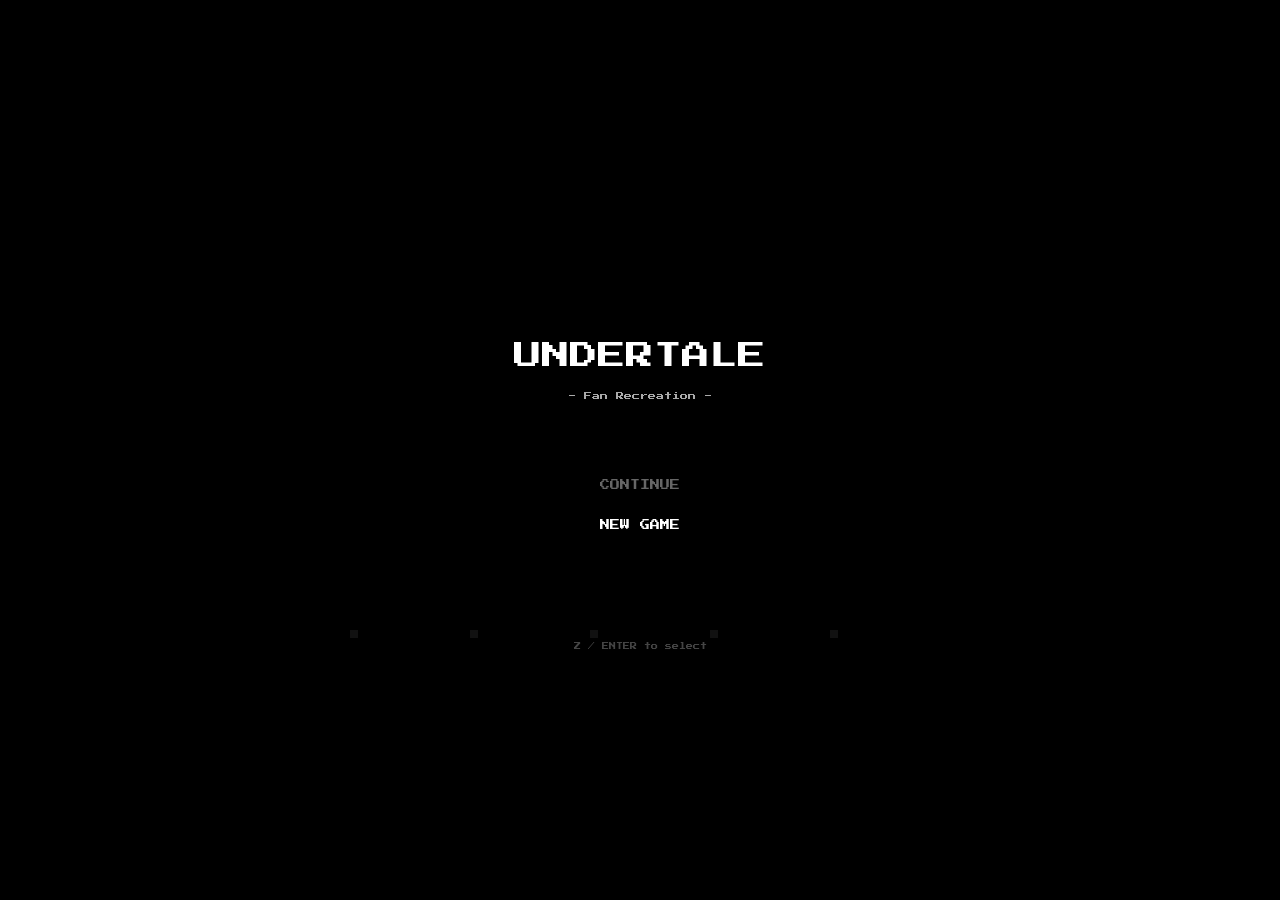
<file: undertale-clone/index.html>
<!DOCTYPE html>
<html lang="ko">
<head>
  <meta charset="UTF-8" />
  <meta name="viewport" content="width=device-width, initial-scale=1.0" />
  <title>UNDERTALE Clone</title>
  <link rel="preconnect" href="https://fonts.googleapis.com" />
  <link rel="preconnect" href="https://fonts.gstatic.com" crossorigin />
  <link href="https://fonts.googleapis.com/css2?family=Press+Start+2P&display=swap" rel="stylesheet" />
  <link rel="stylesheet" href="style.css" />
</head>
<body>
  <div id="game-container">
    <canvas id="game-canvas" width="640" height="480"></canvas>
  </div>
  <script type="module" src="src/main.js"></script>
</body>
</html>
</file>
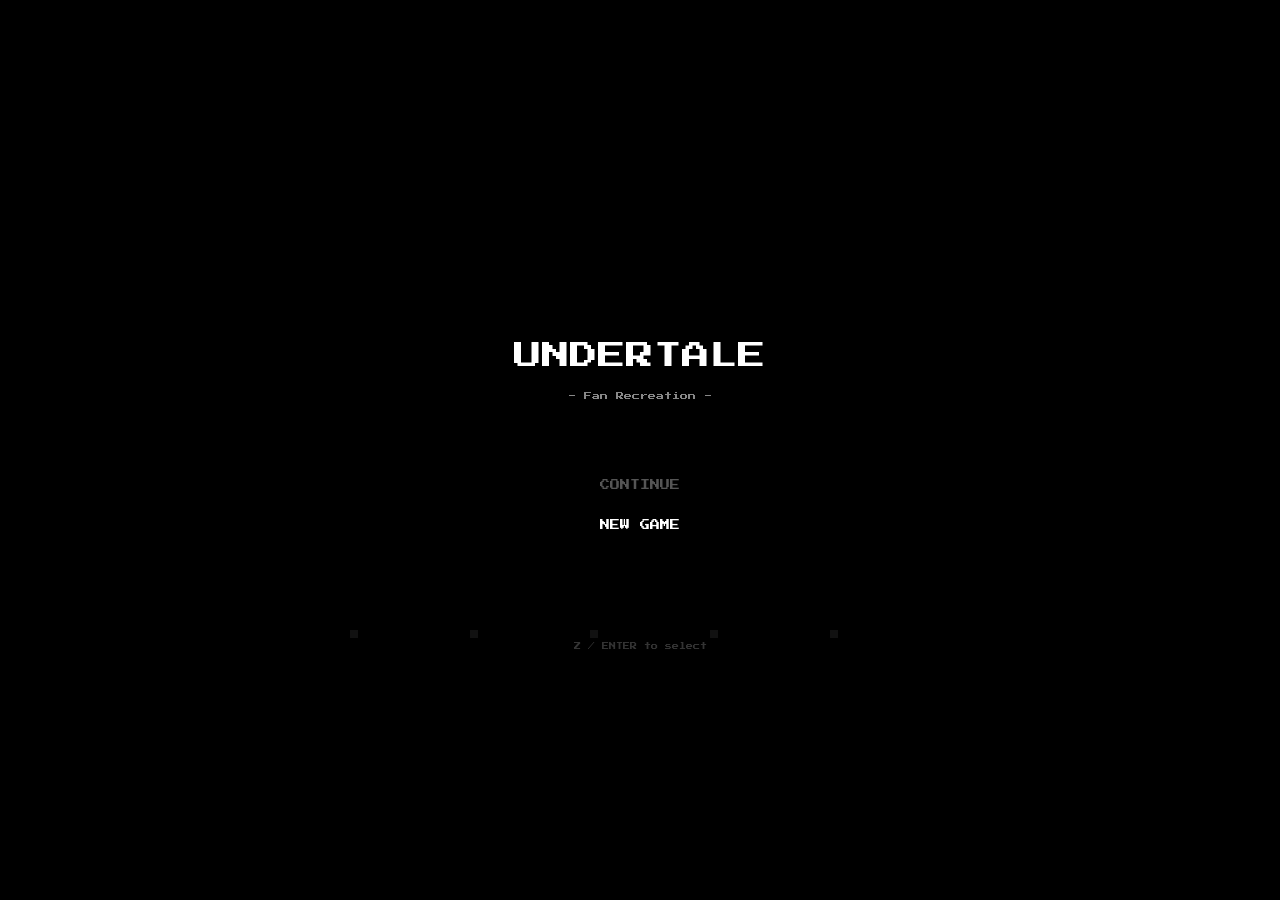
<file: undertale-clone/game.html>
<!DOCTYPE html>
<html lang="ko">
<head>
  <meta charset="UTF-8" />
  <meta name="viewport" content="width=device-width, initial-scale=1.0" />
  <title>UNDERTALE Fan Clone</title>
  <link href="https://fonts.googleapis.com/css2?family=Press+Start+2P&display=swap" rel="stylesheet" />
  <style>
    * { margin: 0; padding: 0; box-sizing: border-box; }
    body { background: #000; display: flex; justify-content: center; align-items: center; min-height: 100vh; overflow: hidden; }
    #game-canvas { display: block; image-rendering: pixelated; image-rendering: crisp-edges; }
  </style>
</head>
<body>
<canvas id="game-canvas" width="640" height="480"></canvas>
<script>
// ================================================================
// ENGINE
// ================================================================
class GameLoop {
  constructor(u,r){ this.update=u; this.render=r; this.running=false; this.rafId=null; this.FT=1000/60; this.acc=0; this.last=0; }
  start(){ this.running=true; this.last=performance.now(); this.rafId=requestAnimationFrame(this._tick.bind(this)); }
  stop(){ this.running=false; if(this.rafId){cancelAnimationFrame(this.rafId);this.rafId=null;} }
  _tick(now){ if(!this.running)return; this.acc+=Math.min(now-this.last,this.FT*5); this.last=now; while(this.acc>=this.FT){this.update(this.FT/1000);this.acc-=this.FT;} this.render(); this.rafId=requestAnimationFrame(this._tick.bind(this)); }
}

class SceneManager {
  constructor(){ this.stack=[]; }
  get current(){ return this.stack[this.stack.length-1]??null; }
  push(s){ this.current?.onPause?.(); this.stack.push(s); s.onEnter?.(); }
  pop(){ const s=this.stack.pop(); s?.onExit?.(); this.current?.onResume?.(); return s; }
  replace(s){ const o=this.stack.pop(); o?.onExit?.(); this.stack.push(s); s.onEnter?.(); }
  update(dt){ this.current?.update?.(dt); }
  render(ctx){ for(const s of this.stack) s.render?.(ctx); }
}

const KEY_MAP={ArrowUp:'up',ArrowDown:'down',ArrowLeft:'left',ArrowRight:'right',KeyZ:'confirm',KeyX:'cancel',Enter:'confirm',Escape:'cancel'};
class InputManager {
  constructor(){ this._h=new Set(); this._p=new Set(); this._r=new Set(); this._kd=this._kd.bind(this); this._ku=this._ku.bind(this); window.addEventListener('keydown',this._kd); window.addEventListener('keyup',this._ku); }
  _kd(e){ const a=KEY_MAP[e.code]; if(!a)return; e.preventDefault(); if(!this._h.has(a))this._p.add(a); this._h.add(a); }
  _ku(e){ const a=KEY_MAP[e.code]; if(!a)return; this._h.delete(a); this._r.add(a); }
  isHeld(a){ return this._h.has(a); }
  isPressed(a){ return this._p.has(a); }
  flush(){ this._p.clear(); this._r.clear(); }
}

class AudioManager {
  constructor(){ this._ctx=null; this._sg=null; }
  _init(){ if(this._ctx)return; this._ctx=new(window.AudioContext||window.webkitAudioContext)(); const m=this._ctx.createGain(); m.gain.value=0.5; m.connect(this._ctx.destination); this._sg=this._ctx.createGain(); this._sg.gain.value=0.6; this._sg.connect(m); }
  resume(){ this._init(); if(this._ctx.state==='suspended')this._ctx.resume(); }
  _beep(type,freq,dur,vol=0.12){ this._init(); const c=this._ctx,o=c.createOscillator(),g=c.createGain(); o.type=type; o.frequency.value=freq; g.gain.setValueAtTime(vol,c.currentTime); g.gain.exponentialRampToValueAtTime(0.001,c.currentTime+dur); o.connect(g); g.connect(this._sg); o.start(c.currentTime); o.stop(c.currentTime+dur); }
  playSfxTyping(){ this._beep('sine',200+Math.random()*300,0.06,0.15); }
  playSfxSelect(){ this._beep('square',440,0.08,0.1); }
  playSfxConfirm(){ [523,659,784].forEach((f,i)=>{ this._init(); const c=this._ctx,o=c.createOscillator(),g=c.createGain(),t=c.currentTime+i*0.08; o.type='square'; o.frequency.value=f; g.gain.setValueAtTime(0.12,t); g.gain.exponentialRampToValueAtTime(0.001,t+0.1); o.connect(g); g.connect(this._sg); o.start(t); o.stop(t+0.1); }); }
  playSfxHit(){ this._init(); const c=this._ctx,b=c.createBuffer(1,c.sampleRate*0.12,c.sampleRate),d=b.getChannelData(0); for(let i=0;i<d.length;i++)d[i]=(Math.random()*2-1)*(1-i/d.length); const s=c.createBufferSource(),g=c.createGain(); s.buffer=b; g.gain.value=0.3; s.connect(g); g.connect(this._sg); s.start(); }
  playSfxSave(){ [261,330,392,523,659].forEach((f,i)=>{ this._init(); const c=this._ctx,o=c.createOscillator(),g=c.createGain(),t=c.currentTime+i*0.1; o.type='sine'; o.frequency.value=f; g.gain.setValueAtTime(0.15,t); g.gain.exponentialRampToValueAtTime(0.001,t+0.15); o.connect(g); g.connect(this._sg); o.start(t); o.stop(t+0.15); }); }
  playSfxStep(){ this._beep('triangle',80+Math.random()*40,0.05,0.06); }
}

// ================================================================
// DIALOGUE BOX
// ================================================================
class DialogueBox {
  constructor(canvas,audio){ this.canvas=canvas; this.audio=audio; this.visible=false; this._lines=[]; this._pi=0; this._ci=0; this._timer=0; this._cb=null; this._spk=''; this._done=false; this._bt=0; this._bon=true; }
  show(lines,cb,speaker=''){ this._lines=lines; this._pi=0; this._ci=0; this._timer=0; this._cb=cb; this._spk=speaker; this._done=false; this.visible=true; }
  hide(){ this.visible=false; }
  advance(){ if(!this.visible)return; if(!this._done){this._ci=this._lines[this._pi].length;this._done=true;return;} this._pi++; if(this._pi>=this._lines.length){this.visible=false;this._cb?.();return;} this._ci=0;this._timer=0;this._done=false; }
  update(dt){ if(!this.visible||this._done){this._bt+=dt;if(this._bt>=0.4){this._bt=0;this._bon=!this._bon;}return;} this._timer+=dt; while(this._timer>=0.04&&this._ci<this._lines[this._pi].length){this._timer-=0.04;this._ci++;if(this._ci%2===0)this.audio.playSfxTyping();} if(this._ci>=this._lines[this._pi].length)this._done=true; }
  render(ctx){ if(!this.visible)return; const W=this.canvas.width,H=this.canvas.height,P=16,BH=120,bx=P,by=H-BH-20,bw=W-P*2; ctx.fillStyle='#000'; ctx.fillRect(bx,by,bw,BH); ctx.strokeStyle='#fff'; ctx.lineWidth=3; ctx.strokeRect(bx,by,bw,BH); if(this._spk){ctx.fillStyle='#fff';ctx.font='8px "Press Start 2P",monospace';ctx.fillText(this._spk,bx+P,by-10);} const text=this._lines[this._pi].substring(0,this._ci); ctx.font='8px "Press Start 2P",monospace'; ctx.fillStyle='#fff'; this._wrap(ctx,text,bw-P*2).forEach((l,i)=>ctx.fillText(l,bx+P,by+P+12+i*22)); if(this._done&&this._bon){ctx.fillStyle='#fff';ctx.font='8px "Press Start 2P",monospace';ctx.fillText('v',bx+bw-P-10,by+BH-10);} }
  _wrap(ctx,text,maxW){ const words=text.split(' '),lines=[]; let cur=''; for(const w of words){const t=cur?cur+' '+w:w;if(ctx.measureText(t).width>maxW&&cur){lines.push(cur);cur=w;}else cur=t;} if(cur)lines.push(cur); return lines; }
}

// ================================================================
// ROOM DATA  (20 cols x 15 rows, tile=32px => 640x480 exact fit)
// 0=floor  1=wall  2=exit-door
// ================================================================
const T = 32;

const ROOMS = {
  room1: {
    name: 'THE RUINS',
    tiles: [
      [1,1,1,1,1,1,1,1,1,1,1,1,1,1,1,1,1,1,1,1],
      [1,0,0,0,0,0,0,0,0,0,0,0,0,0,0,0,0,0,0,1],
      [1,0,0,0,1,1,0,0,0,0,0,0,0,1,1,0,0,0,0,1],
      [1,0,0,0,1,0,0,0,0,0,0,0,0,0,1,0,0,0,0,1],
      [1,0,0,0,0,0,0,0,0,0,0,0,0,0,0,0,0,0,0,1],
      [1,0,0,0,0,0,0,0,0,0,0,0,0,0,0,0,0,0,0,1],
      [1,0,0,0,0,0,0,0,0,0,0,0,0,0,0,0,0,0,0,1],
      [1,0,0,0,0,0,0,0,0,0,0,0,0,0,0,0,0,0,0,1],
      [1,0,0,0,0,0,0,0,0,0,0,0,0,0,0,0,0,0,0,1],
      [1,0,0,0,0,0,0,0,0,0,0,0,0,0,0,0,0,0,0,1],
      [1,0,0,1,0,0,0,0,0,0,0,0,0,0,0,0,1,0,0,1],
      [1,0,0,0,0,0,0,0,0,0,0,0,0,0,0,0,0,0,0,1],
      [1,0,0,0,0,0,0,0,0,0,0,0,0,0,0,0,0,0,0,1],
      [1,0,0,0,0,0,0,0,0,0,0,0,0,0,0,0,0,0,0,1],
      [1,1,1,1,1,1,1,1,1,2,2,1,1,1,1,1,1,1,1,1],
    ],
    npcs: [{ id:'flowey', tx:10, ty:5 }],
    savePoint: { tx:5, ty:8 },
    playerStart: { tx:10, ty:12 },
    exits: [{ tx:9, ty:14, toRoom:'room2' },{ tx:10, ty:14, toRoom:'room2' }]
  },
  room2: {
    name: 'THE RUINS',
    tiles: [
      [1,1,1,1,1,1,1,1,1,2,2,1,1,1,1,1,1,1,1,1],
      [1,0,0,0,0,0,0,0,0,0,0,0,0,0,0,0,0,0,0,1],
      [1,0,0,0,0,0,0,0,0,0,0,0,0,0,0,0,0,0,0,1],
      [1,0,0,1,1,0,0,0,0,0,0,0,0,0,1,1,0,0,0,1],
      [1,0,0,0,0,0,0,0,0,0,0,0,0,0,0,0,0,0,0,1],
      [1,0,0,0,0,0,0,0,0,0,0,0,0,0,0,0,0,0,0,1],
      [1,0,0,0,0,0,0,1,0,0,0,0,1,0,0,0,0,0,0,1],
      [1,0,0,0,0,0,0,0,0,0,0,0,0,0,0,0,0,0,0,1],
      [1,0,0,0,0,0,0,0,0,0,0,0,0,0,0,0,0,0,0,1],
      [1,0,0,0,0,0,0,0,0,0,0,0,0,0,0,0,0,0,0,1],
      [1,0,0,0,0,0,0,0,0,0,0,0,0,0,0,0,0,0,0,1],
      [1,0,0,0,1,0,0,0,0,0,0,0,0,0,0,1,0,0,0,1],
      [1,0,0,0,0,0,0,0,0,0,0,0,0,0,0,0,0,0,0,1],
      [1,0,0,0,0,0,0,0,0,0,0,0,0,0,0,0,0,0,0,1],
      [1,1,1,1,1,1,1,1,1,1,1,1,1,1,1,1,1,1,1,1],
    ],
    npcs: [{ id:'toriel_door', tx:10, ty:12 }],
    savePoint: { tx:15, ty:7 },
    playerStart: { tx:10, ty:2 },
    exits: [{ tx:9, ty:0, toRoom:'room1' },{ tx:10, ty:0, toRoom:'room1' }]
  }
};

const NPC_NAMES = { flowey:'FLOWEY', toriel_door:'???' };
const NPC_LINES = {
  flowey:[
    "* Howdy! I'm FLOWEY.",
    "* FLOWEY the Flower!",
    "* You're new to the UNDERGROUND,",
    "  aren't ya?",
    "* Golly, you must be so confused.",
    "* Someone ought to show you the ropes!",
    "* In this world... it's KILL or BE KILLED.",
    "* ...Just kidding. Be careful out there.",
    "* There's a nice lady named TORIEL",
    "  through that door to the south.",
    "* She'll take good care of you!",
  ],
  toriel_door:[
    "* The door is slightly ajar.",
    "* A warm cinnamon scent drifts through.",
    "* You feel strangely at ease.",
    "* (To be continued in Phase 4...)",
  ],
};

// ================================================================
// OVERWORLD SCENE  — Phase 3
// ================================================================
class OverworldScene {
  constructor(scenes,input,audio,playerName,saveData=null){
    this.scenes=scenes; this.input=input; this.audio=audio;
    this.playerName=playerName;
    this.canvas=document.getElementById('game-canvas');
    this.dlg=new DialogueBox(this.canvas,audio);
    this.timer=0;
    this.fadeAlpha=1; this.fadeDir=-1; this.fadeCb=null;
    this._exiting=false; this._savedRecently=false;
    this._rnTimer=0; // room name display timer
    this._stepT=0;
    const room=(saveData?.room)||'room1';
    this._loadRoom(room,saveData);
  }

  _loadRoom(id,sd=null){
    this.roomId=id;
    const R=ROOMS[id];
    this.tiles=R.tiles; this.mapW=R.tiles[0].length; this.mapH=R.tiles.length;
    this.npcs=R.npcs.map(n=>({...n,done:false}));
    this.sp=R.savePoint?{...R.savePoint}:null;
    this.exits=R.exits; this.roomName=R.name;
    this._rnTimer=3; this._exiting=false; this._savedRecently=false;
    const s=sd?.tx!=null?{tx:sd.tx,ty:sd.ty}:R.playerStart;
    this.p={ x:s.tx*T+T/2, y:s.ty*T+T/2, facing:'down', wf:0, wt:0, moving:false, speed:110 };
  }

  onEnter(){ this.fadeAlpha=1; this.fadeDir=-1; }
  onExit(){}

  update(dt){
    this.timer+=dt;
    // fade
    if(this.fadeDir===-1&&this.fadeAlpha>0){ this.fadeAlpha=Math.max(0,this.fadeAlpha-dt*2.5); }
    else if(this.fadeDir===1&&this.fadeAlpha<1){ this.fadeAlpha=Math.min(1,this.fadeAlpha+dt*2.5); if(this.fadeAlpha>=1&&this.fadeCb){this.fadeCb();this.fadeCb=null;} }
    this.dlg.update(dt);
    if(this.dlg.visible){ if(this.input.isPressed('confirm')){this.audio.playSfxSelect();this.dlg.advance();} return; }
    if(this._rnTimer>0) this._rnTimer-=dt;
    this._move(dt);
  }

  _move(dt){
    if(this._exiting)return;
    const p=this.p;
    let dx=0,dy=0;
    if(this.input.isHeld('left')){dx=-1;p.facing='left';}
    if(this.input.isHeld('right')){dx=1;p.facing='right';}
    if(this.input.isHeld('up')){dy=-1;p.facing='up';}
    if(this.input.isHeld('down')){dy=1;p.facing='down';}
    if(dx&&dy){dx*=0.707;dy*=0.707;}
    p.moving=!!(dx||dy);
    if(p.moving){
      const spd=p.speed*dt;
      const nx=p.x+dx*spd, ny=p.y+dy*spd;
      if(!this._wall(nx,p.y)) p.x=nx;
      if(!this._wall(p.x,ny)) p.y=ny;
      p.wt+=dt; if(p.wt>=0.14){p.wt=0;p.wf=1-p.wf;}
      this._stepT+=dt; if(this._stepT>=0.28){this._stepT=0;this.audio.playSfxStep();}
    } else { p.wf=0; }

    // Z = interact
    if(this.input.isPressed('confirm')) this._interact();

    // exit check
    const ptx=Math.floor(p.x/T), pty=Math.floor(p.y/T);
    for(const ex of this.exits){ if(ptx===ex.tx&&pty===ex.ty){this._exit(ex);return;} }

    // save point
    if(this.sp&&!this._savedRecently){
      const ddx=p.x-(this.sp.tx*T+T/2), ddy=p.y-(this.sp.ty*T+T/2);
      if(Math.hypot(ddx,ddy)<T*0.9) this._save();
    }
  }

  _wall(cx,cy){
    const hw=10,hh=10;
    for(const [px,py] of [[cx-hw,cy-hh],[cx+hw,cy-hh],[cx-hw,cy+hh],[cx+hw,cy+hh]]){
      const tx=Math.floor(px/T),ty=Math.floor(py/T);
      if(tx<0||ty<0||tx>=this.mapW||ty>=this.mapH) return true;
      if(this.tiles[ty][tx]===1) return true;
    }
    return false;
  }

  _interact(){
    const p=this.p;
    const ptx=Math.floor(p.x/T), pty=Math.floor(p.y/T);
    const ftx=ptx+(p.facing==='right'?1:p.facing==='left'?-1:0);
    const fty=pty+(p.facing==='down'?1:p.facing==='up'?-1:0);
    for(const npc of this.npcs){
      if(npc.tx===ftx&&npc.ty===fty){
        this.dlg.show(NPC_LINES[npc.id]||['* ...'],()=>{npc.done=true;},NPC_NAMES[npc.id]||'');
        return;
      }
    }
  }

  _save(){
    this._savedRecently=true;
    setTimeout(()=>{this._savedRecently=false;},4000);
    this.audio.playSfxSave();
    localStorage.setItem('undertale_save',JSON.stringify({name:this.playerName,room:this.roomId,tx:Math.floor(this.p.x/T),ty:Math.floor(this.p.y/T)}));
    this.dlg.show(['* THE RUINS','* '+this.playerName+"'S DETERMINATION grows stronger.",'* (Game saved)'],()=>{},'* SAVE POINT');
  }

  _exit(ex){
    if(this._exiting)return;
    this._exiting=true; this.fadeDir=1;
    this.fadeCb=()=>{ this._loadRoom(ex.toRoom); this.fadeDir=-1; };
  }

  // ---- RENDER ----
  render(ctx){
    this._tiles(ctx);
    this._savePt(ctx);
    this._drawNpcs(ctx);
    this._drawPlayer(ctx);
    this._hud(ctx);
    this.dlg.render(ctx);
    if(this.fadeAlpha>0){ctx.fillStyle=`rgba(0,0,0,${this.fadeAlpha})`;ctx.fillRect(0,0,640,480);}
  }

  _tiles(ctx){
    for(let ty=0;ty<this.mapH;ty++){
      for(let tx=0;tx<this.mapW;tx++){
        const tile=this.tiles[ty][tx], x=tx*T, y=ty*T;
        if(tile===1){
          ctx.fillStyle='#3d1f08'; ctx.fillRect(x,y,T,T);
          ctx.fillStyle='#4e2a0c'; ctx.fillRect(x+2,y+2,T-4,T/2-2);
          ctx.fillStyle='#2a1205'; ctx.fillRect(x,y+T-4,T,4);
        } else if(tile===0){
          ctx.fillStyle='#150800'; ctx.fillRect(x,y,T,T);
          ctx.fillStyle='#1e0e00'; ctx.fillRect(x+T/2-1,y+T/2-1,2,2);
        } else if(tile===2){
          ctx.fillStyle='#0a0a1a'; ctx.fillRect(x,y,T,T);
          ctx.fillStyle='#1a1a3a'; ctx.fillRect(x+6,y+4,T-12,T-8);
          const sh=0.35+0.25*Math.sin(this.timer*3+tx);
          ctx.fillStyle=`rgba(100,120,255,${sh})`; ctx.fillRect(x+8,y+6,T-16,4);
        }
      }
    }
  }

  _savePt(ctx){
    if(!this.sp)return;
    const sx=this.sp.tx*T+T/2, sy=this.sp.ty*T+T/2;
    const pulse=0.75+0.25*Math.sin(this.timer*2.5);
    const g=ctx.createRadialGradient(sx,sy,0,sx,sy,T*1.2*pulse);
    g.addColorStop(0,`rgba(255,255,80,${0.22*pulse})`); g.addColorStop(1,'rgba(255,255,0,0)');
    ctx.fillStyle=g; ctx.beginPath(); ctx.arc(sx,sy,T*1.2*pulse,0,Math.PI*2); ctx.fill();
    ctx.fillStyle=`rgba(255,225,0,${0.85+0.15*pulse})`;
    this._star(ctx,sx,sy-2,13*pulse,6*pulse);
  }

  _drawNpcs(ctx){
    const p=this.p;
    const ptx=Math.floor(p.x/T),pty=Math.floor(p.y/T);
    const ftx=ptx+(p.facing==='right'?1:p.facing==='left'?-1:0);
    const fty=pty+(p.facing==='down'?1:p.facing==='up'?-1:0);
    for(const npc of this.npcs){
      const nx=npc.tx*T+T/2, ny=npc.ty*T+T/2;
      if(npc.id==='flowey') this._flowey(ctx,nx,ny);
      else                   this._genericNpc(ctx,nx,ny);
      if(!this.dlg.visible&&npc.tx===ftx&&npc.ty===fty){
        ctx.fillStyle='#fff'; ctx.font='7px "Press Start 2P",monospace';
        ctx.textAlign='center'; ctx.fillText('[Z]',nx,ny-T/2-6); ctx.textAlign='left';
      }
    }
  }

  _flowey(ctx,x,y){
    const t=this.timer;
    ctx.fillStyle='#3a7200'; ctx.fillRect(x-2,y-2,4,16);
    ctx.fillStyle='#48900a'; ctx.fillRect(x-10,y+2,10,4); ctx.fillRect(x+2,y+4,10,4);
    ctx.fillStyle='#ffe066';
    for(let i=0;i<5;i++){ const a=t*0.9+i*Math.PI*2/5; ctx.beginPath(); ctx.arc(x+15*Math.cos(a),y-8+12*Math.sin(a),5.5,0,Math.PI*2); ctx.fill(); }
    ctx.fillStyle='#ffd700'; ctx.beginPath(); ctx.arc(x,y-8,10,0,Math.PI*2); ctx.fill();
    ctx.fillStyle='#333'; ctx.fillRect(x-4,y-11,3,3); ctx.fillRect(x+2,y-11,3,3);
    ctx.strokeStyle='#333'; ctx.lineWidth=1.5; ctx.beginPath(); ctx.arc(x,y-6,4,0.2,Math.PI-0.2); ctx.stroke();
  }

  _genericNpc(ctx,x,y){
    ctx.fillStyle='#6666cc'; ctx.fillRect(x-8,y-18,16,22);
    ctx.fillStyle='#8888ee'; ctx.fillRect(x-6,y-16,12,8);
    ctx.fillStyle='#f5c8a0'; ctx.fillRect(x-5,y-28,10,12);
    ctx.fillStyle='#555'; ctx.font='6px "Press Start 2P",monospace';
    ctx.textAlign='center'; ctx.fillText('???',x,y+10); ctx.textAlign='left';
  }

  _drawPlayer(ctx){
    const p=this.p;
    const x=Math.round(p.x), y=Math.round(p.y), f=p.wf;
    // shadow
    ctx.fillStyle='rgba(0,0,0,0.3)'; ctx.beginPath(); ctx.ellipse(x,y+12,9,4,0,0,Math.PI*2); ctx.fill();
    // legs
    ctx.fillStyle='#2d4a1e';
    if(p.facing==='left'||p.facing==='right'){ ctx.fillRect(x-5,y+5,4,f?3:7); ctx.fillRect(x+1,y+5,4,f?7:3); }
    else { ctx.fillRect(x-5,y+5,4,f?8:4); ctx.fillRect(x+1,y+5,4,f?4:8); }
    // body
    ctx.fillStyle='#3a5ccc'; ctx.fillRect(x-6,y-5,12,11);
    ctx.fillStyle='#5577ee'; ctx.fillRect(x-6,y-2,12,3);
    // head
    ctx.fillStyle='#f5c89a'; ctx.fillRect(x-6,y-17,12,13);
    // hair
    ctx.fillStyle='#7a3b10'; ctx.fillRect(x-6,y-19,12,4); ctx.fillRect(x-8,y-17,3,7);
    // eyes
    ctx.fillStyle='#333';
    if(p.facing==='down'){ ctx.fillRect(x-3,y-12,2,2); ctx.fillRect(x+1,y-12,2,2); }
    else if(p.facing==='left'){ ctx.fillRect(x-4,y-12,2,2); }
    else if(p.facing==='right'){ ctx.fillRect(x+2,y-12,2,2); }
    else{ ctx.fillStyle='#c9956e'; ctx.fillRect(x-6,y-17,12,4); }
  }

  _hud(ctx){
    if(this._rnTimer>0){
      const a=Math.min(1,this._rnTimer*2);
      ctx.fillStyle=`rgba(255,255,255,${a*0.7})`;
      ctx.font='8px "Press Start 2P",monospace'; ctx.textAlign='center';
      ctx.fillText(this.roomName,320,22); ctx.textAlign='left';
    }
    // HP bar
    ctx.fillStyle='rgba(0,0,0,0.55)'; ctx.fillRect(6,6,130,16);
    ctx.fillStyle='#cc2222'; ctx.fillRect(8,8,126,12);
    ctx.fillStyle='#ff4444'; ctx.fillRect(8,8,126,5);
    ctx.fillStyle='#fff'; ctx.font='6px "Press Start 2P",monospace';
    ctx.fillText(this.playerName+' HP 20/20',10,32);
    if(!this.dlg.visible){ ctx.fillStyle='rgba(255,255,255,0.2)'; ctx.font='6px "Press Start 2P",monospace'; ctx.textAlign='right'; ctx.fillText('Arrows:Move  Z:Talk',634,474); ctx.textAlign='left'; }
  }

  _star(ctx,cx,cy,r1,r2){ ctx.beginPath(); for(let i=0;i<5;i++){ const ao=Math.PI/2+i*Math.PI*2/5,ai=ao+Math.PI/5; if(i===0)ctx.moveTo(cx+r1*Math.cos(ao),cy+r1*Math.sin(ao)); else ctx.lineTo(cx+r1*Math.cos(ao),cy+r1*Math.sin(ao)); ctx.lineTo(cx+r2*Math.cos(ai),cy+r2*Math.sin(ai)); } ctx.closePath(); ctx.fill(); }
}

// ================================================================
// TITLE SCENE
// ================================================================
class TitleScene {
  constructor(scenes,input,audio){ this.scenes=scenes; this.input=input; this.audio=audio; this._cur=0; this._bt=0; this._bon=true; this._phase='title'; this._name=''; this._kd=this._nk.bind(this); }
  onEnter(){ if(!localStorage.getItem('undertale_save'))this._cur=1; }
  onExit(){ window.removeEventListener('keydown',this._kd); }
  _nk(e){ if(this._phase!=='name')return; e.stopImmediatePropagation(); if(e.key==='Backspace')this._name=this._name.slice(0,-1); else if(e.key==='Enter'||e.code==='Enter')this._confirm(); else if(e.key.length===1&&this._name.length<8&&e.key.charCodeAt(0)>=32&&e.key.charCodeAt(0)<127)this._name+=e.key.toUpperCase(); }
  _confirm(){ const n=this._name.trim()||'FRISK'; window.removeEventListener('keydown',this._kd); this.scenes.replace(new OverworldScene(this.scenes,this.input,this.audio,n)); }
  update(dt){ this._bt+=dt; if(this._bt>=0.5){this._bt=0;this._bon=!this._bon;} if(this._phase==='title'){ if(this.input.isPressed('up')){this._cur=(this._cur-1+2)%2;this.audio.playSfxSelect();} if(this.input.isPressed('down')){this._cur=(this._cur+1)%2;this.audio.playSfxSelect();} if(this.input.isPressed('confirm')){ this.audio.playSfxConfirm(); if(this._cur===0){const sv=localStorage.getItem('undertale_save');if(sv){const d=JSON.parse(sv);this.scenes.replace(new OverworldScene(this.scenes,this.input,this.audio,d.name,d));}}else{this._phase='name';this._name='';window.addEventListener('keydown',this._kd);} } } }
  render(ctx){ const W=640,H=480; ctx.fillStyle='#111'; for(let i=0;i<5;i++)ctx.fillRect(30+i*120,H-60,8,8); ctx.fillStyle='#fff'; ctx.font='28px "Press Start 2P",monospace'; ctx.textAlign='center'; ctx.fillText('UNDERTALE',W/2,160); ctx.font='8px "Press Start 2P",monospace'; ctx.fillStyle='#888'; ctx.fillText('- Fan Recreation -',W/2,190); if(this._phase==='title'){ ['CONTINUE','NEW GAME'].forEach((item,i)=>{ const y=280+i*40,active=i===this._cur; ctx.fillStyle=active?'#fff':'#555'; ctx.font='10px "Press Start 2P",monospace'; ctx.fillText(item,W/2,y); if(active&&this._bon){ctx.fillStyle='#fff';ctx.fillText('*',W/2-100,y);} }); ctx.fillStyle='#333'; ctx.font='7px "Press Start 2P",monospace'; ctx.fillText('Z / ENTER to select',W/2,H-40); }else{ ctx.fillStyle='#fff'; ctx.font='10px "Press Start 2P",monospace'; ctx.fillText('ENTER YOUR NAME',W/2,260); const bw=200,bx=W/2-100,by=285; ctx.fillStyle='#000'; ctx.fillRect(bx,by,bw,40); ctx.strokeStyle='#fff'; ctx.lineWidth=2; ctx.strokeRect(bx,by,bw,40); ctx.fillStyle='#fff'; ctx.font='12px "Press Start 2P",monospace'; ctx.fillText(this._name+(this._bon?'_':' '),W/2,by+26); ctx.fillStyle='#555'; ctx.font='7px "Press Start 2P",monospace'; ctx.fillText('PRESS ENTER TO CONFIRM',W/2,by+60); } ctx.textAlign='left'; }
}

// ================================================================
// BOOT
// ================================================================
const canvas=document.getElementById('game-canvas');
const ctx=canvas.getContext('2d');
ctx.imageSmoothingEnabled=false;

const input=new InputManager();
const audio=new AudioManager();
const scenes=new SceneManager();

window.addEventListener('keydown',()=>audio.resume(),{once:true});
scenes.push(new TitleScene(scenes,input,audio));

const loop=new GameLoop(
  dt=>{scenes.update(dt);input.flush();},
  ()=>{ctx.fillStyle='#000';ctx.fillRect(0,0,640,480);scenes.render(ctx);}
);
loop.start();
</script>
</body>
</html>
</file>
<file: undertale-clone/style.css>
* {
  margin: 0;
  padding: 0;
  box-sizing: border-box;
}

body {
  background: #000;
  display: flex;
  justify-content: center;
  align-items: center;
  min-height: 100vh;
  font-family: 'Press Start 2P', monospace;
  overflow: hidden;
}

#game-container {
  position: relative;
  line-height: 0;
}

#game-canvas {
  display: block;
  image-rendering: pixelated;
  image-rendering: crisp-edges;
}
</file>
